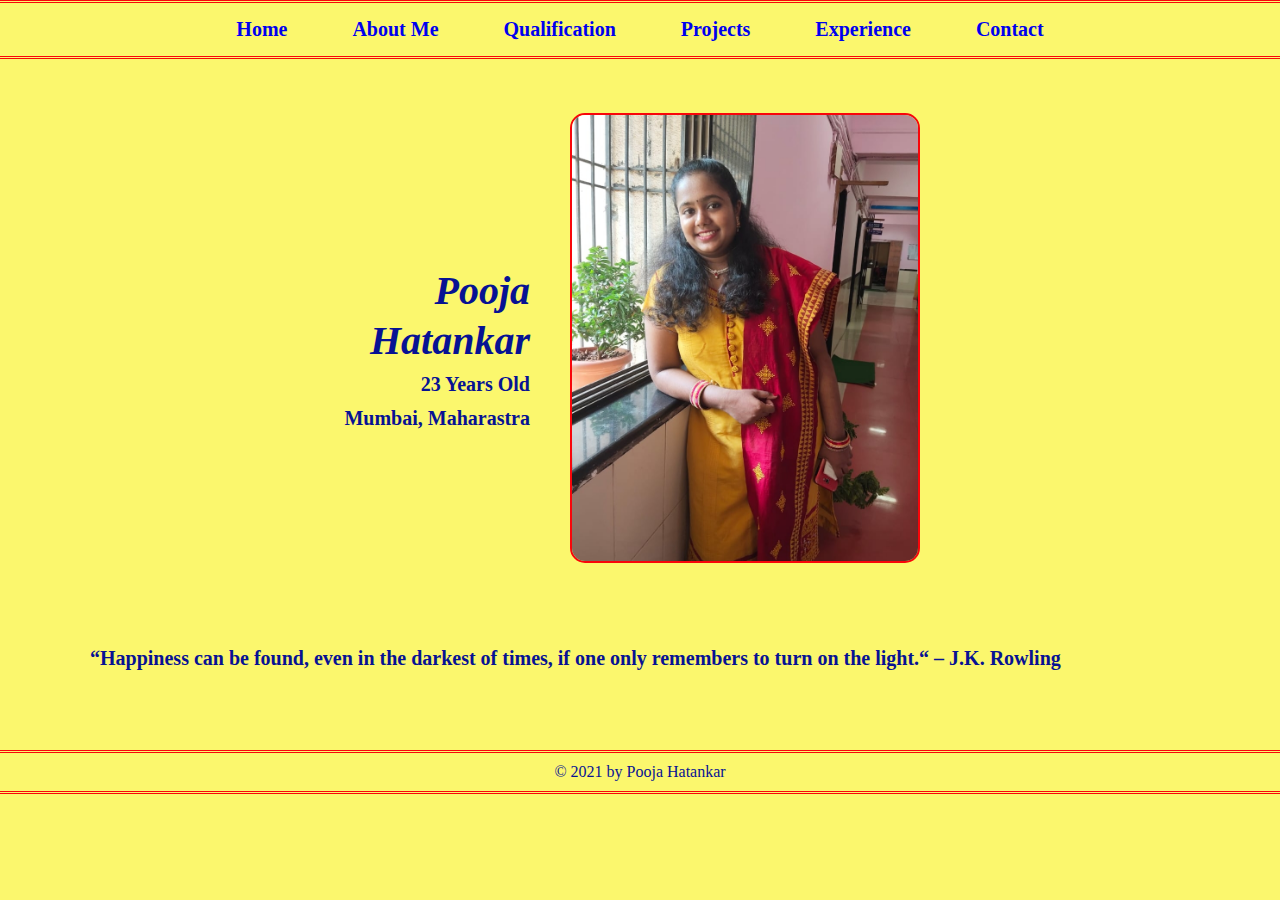
<file: index.html>
<!doctype html>
<html>
<head>
<link rel="stylesheet" href="main.css">
<meta name="viewport" content="width=device-width, initial-scale=1.0">
<title>my portfolio</title>
<style>
.footer {
   position: absolute;
   left: 0;
   top: 750px;
   width: 100%;
   font-family: Times New Roman;
   font-size: 16px;
   color: #071293;
   text-align: center;
   border-style: double none;
   border-color: #F8060A;
   padding: 10px;
}
</style>
</head>

<body>
<nav class="nav"> 
  <li><a href="index.html">Home</a></li>
  <li><a href="about.html">About Me</a></li>
  <li><a href="qualification.html">Qualification</a></li>
  <li><a href="project.html">Projects</a></li>
  <li><a href="experience.html">Experience</a></li>
  <li><a href="contact.html">Contact</a></li>
</nav>
<br><br><br>
<img class="right" src="me.jpg" width="350" height="450" alt=""/>
<h1 class="left1">Pooja</h1>
<h1 class="left2">Hatankar</h1>
<h2 class="sub1"> 23 Years Old</h2>
<h2 class="sub2"> Mumbai, Maharastra</h2>
	
<h4 class="quote">“Happiness can be found, even in the darkest of times, if one only remembers to turn on the light.“ – J.K. Rowling</h4>

<footer class="footer">&#169; 2021 by Pooja Hatankar</footer>
</body>
</html>
</file>
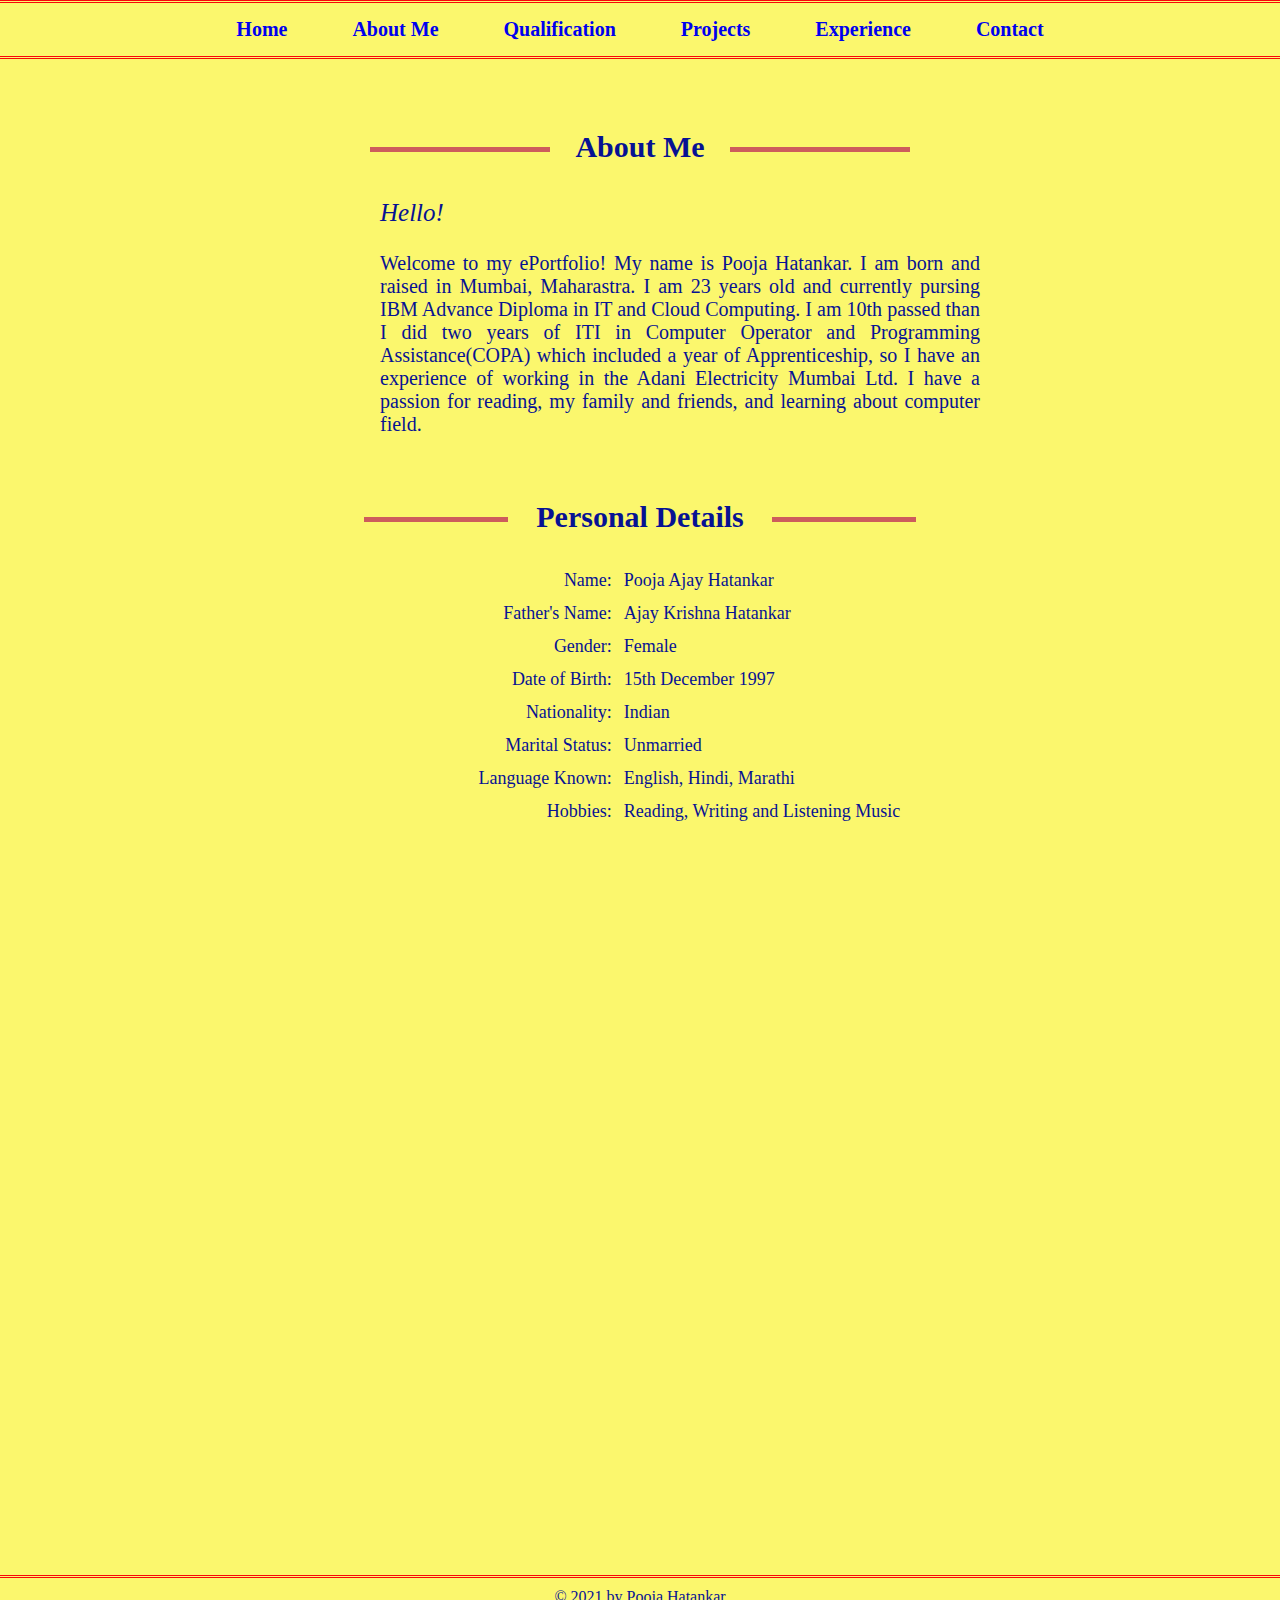
<file: about.html>
<!doctype html>
<html>
<head>
<meta name="viewport" content="width=device-width, initial-scale=1.0">
<link rel="stylesheet" href="main.css">
<meta charset="utf-8">
<title>about</title>
<style>
h5 {
   font-family: cursive;
   margin: 2% auto;
   text-align: center;
   color: #071293;
   font-size: 30px;
   max-width: 45%;
   position: relative;
      }

h5:before {
   content: "";
   display: block;
   width: 25%;
   height: 15%;
   background: #CD5C5C;
   left: 2%;
   top: 50%;
   position: absolute;
      }

h5:after {
   content: "";
   display: block;
   width: 25%;
   height: 15%;
   background: #CD5C5C;
   right: 2%;
   top: 50%;
   position: absolute;
      }	
	
.footer {
   position: absolute;
   left: 0;
   top: 175%;
   width: 100%;
   font-family: Times New Roman;
   font-size: 16px;
   color: #071293;
   text-align: center;
   border-style: double none;
   border-color: #F8060A;
   padding: 10px;
}
</style>
</head>
<body>
<nav class="nav"> 
  <li><a href="index.html">Home</a></li>
  <li><a href="about.html">About Me</a></li>
  <li><a href="qualification.html">Qualification</a></li>
  <li><a href="project.html">Projects</a></li>
  <li><a href="experience.html">Experience</a></li>
  <li><a href="contact.html">Contact</a></li>
</nav>
<br><br>

	<h3> About Me </h3> 
	<p class="hello">Hello!</p> <p style="font-size:20px">Welcome to my ePortfolio! My name is Pooja Hatankar. I am born and raised in Mumbai, Maharastra. I am 23 years old and currently pursing IBM Advance Diploma in IT and Cloud Computing. I am 10th passed than I did two years of ITI in Computer Operator and Programming Assistance(COPA) which included a year of Apprenticeship, so I have an experience of working in the Adani Electricity Mumbai Ltd. I have a passion for reading, my family and friends, and learning about computer field. 
	</p>
	
<br>
	<h5> Personal Details </h5> 
	
	<table width="60%" height="80%" border="0" align="center">
  <tbody>
    <tr>
      <td width="47%" align="right">Name:</td>
      <td width="53%">Pooja Ajay Hatankar</td>
    </tr>
    <tr>
      <td align="right">Father's Name:</td>
      <td>Ajay Krishna Hatankar</td>
    </tr>
    <tr>
      <td align="right">Gender:</td>
      <td>Female</td>
    </tr>
    <tr>
      <td align="right">Date of Birth:</td>
      <td>15th December 1997</td>
    </tr>
    <tr>
      <td align="right">Nationality:</td>
      <td>Indian</td>
    </tr>
    <tr>
      <td align="right">Marital Status:</td>
      <td>Unmarried</td>
    </tr>
    <tr>
      <td align="right">Language Known:</td>
      <td>English, Hindi, Marathi</td>
    </tr>
    <tr>
      <td align="right">Hobbies:</td>
      <td>Reading, Writing and Listening Music</td>
    </tr>
  </tbody>
</table>
	
	
<footer class="footer">&#169; 2021 by Pooja Hatankar</footer>
</body>
</html>

<body>
</body>
</html>
</file>
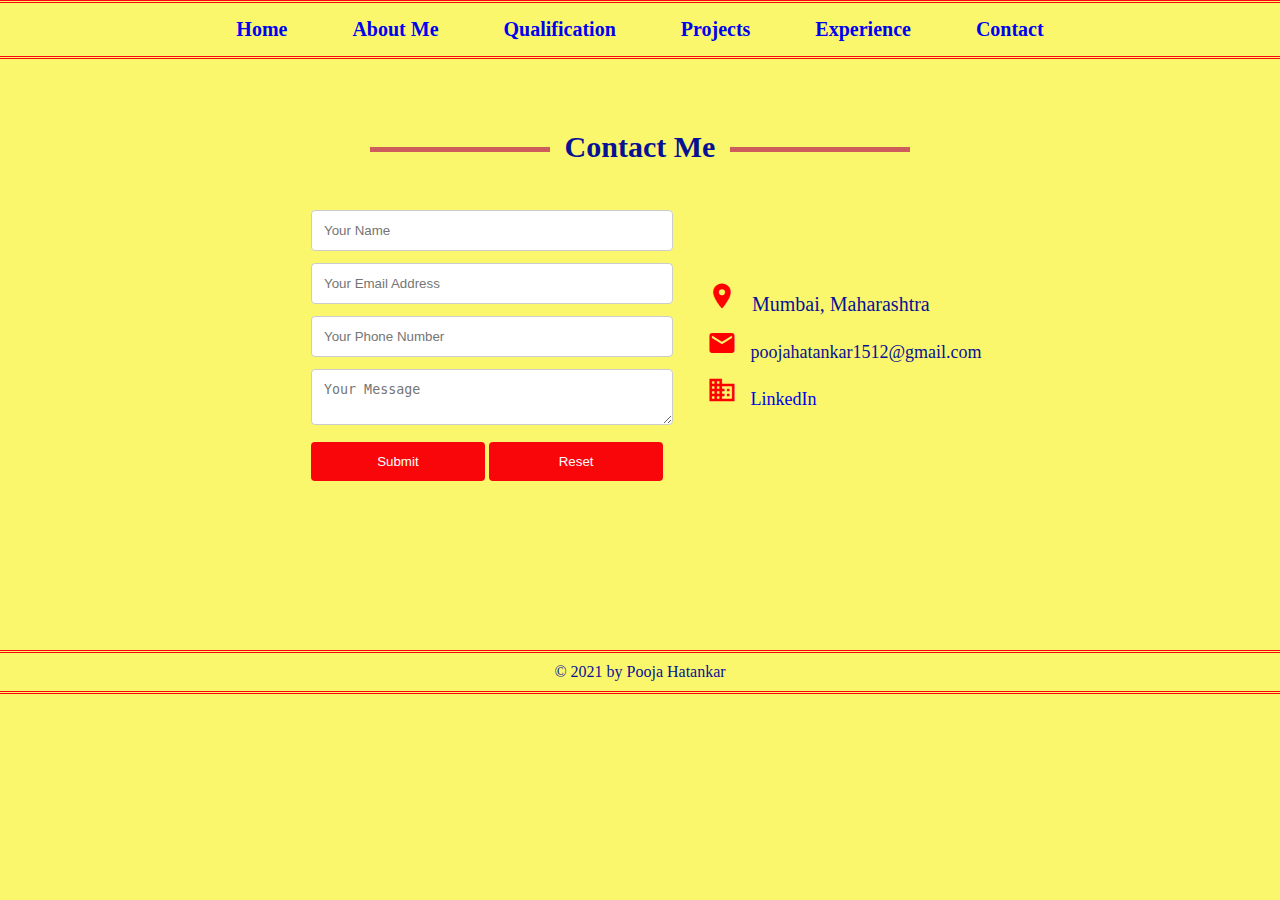
<file: contact.html>
<!doctype html>
<html>
<head>
<link rel="stylesheet" href="main.css">
<meta name="viewport" content="width=device-width, initial-scale=1.0">
<link href="https://fonts.googleapis.com/icon?family=Material+Icons" rel="stylesheet">
<style>
.footer {
   position: absolute;
   left: 0;
   top: 650px;
   width: 100%;
   font-family: Times New Roman;
   font-size: 16px;
   color: #071293;
   text-align: center;
   border-style: double none;
   border-color: #F8060A;
   padding: 10px;
}
	
.form {
	position: absolute;
	left: 300px;
	}
	
.contact {
	position: absolute;
	right: 200px;
	top:270px;
	}
</style>
</head>

<body>
<nav class="nav"> 
  <li><a href="index.html">Home</a></li>
  <li><a href="about.html">About Me</a></li>
  <li><a href="qualification.html">Qualification</a></li>
  <li><a href="project.html">Projects</a></li>
  <li><a href="experience.html">Experience</a></li>
  <li><a href="contact.html">Contact</a></li>
</nav>
<br><br>
	
	<h3> Contact Me </h3>
	
<table width="30%" border="0" class="form">
 <tbody>
	<form method="post" autocomplete="off" name="google-sheet" id="myForm">
    <tr>
      <td><input type="text" name="Name" placeholder="Your Name"></td>
    </tr>
    <tr>
      <td><input type="email" name="Email" placeholder="Your Email Address"></td>
    </tr>
    <tr>
      <td><input type="number" name="Phone" placeholder="Your Phone Number"></td>
    </tr>
    <tr>
      <td><textarea name="Message" placeholder="Your Message"></textarea></td>
    </tr>
	 <tr>
      <td><input type="submit" name="submit">
	  <input type="button" onclick="myFunction()" Value="Reset"></td>
    </tr>	
  </form>
</tbody>
</table>
	
<script>
function myFunction() {
  document.getElementById("myForm").reset();
}
</script>
	
<script>
   const scriptURL = 'https://script.google.com/macros/s/AKfycbzbKi9Pb8n1TKpfAZxRe-6fpCsp9jxEb3djhxCSTTj2LLlcOC3bpPFRs36BBtIDaiopAA/exec'
            const form = document.forms['google-sheet']
          
   form.addEventListener('submit', e => {
   e.preventDefault()
   fetch(scriptURL, { method: 'POST', body: new FormData(form)})
   .then(response => alert("Thanks for Contacting us..! We Will Contact You Soon..."))
   .catch(error => console.error('Error!', error.message))
       })
</script>
	
	<table width="30%" border="0" class="contact">
  <tbody>
    <tr>
      <td style="font-size:20px"><i class="material-icons" style="font-size:30px;color:red">place</i>&nbsp;&nbsp;&nbsp;Mumbai, Maharashtra </td>
    </tr>
    <tr>
      <td><i class="material-icons" style="font-size:30px;color:red">email</i>&nbsp;&nbsp;&nbsp;poojahatankar1512@gmail.com</td>
    </tr>
    <tr>
      <td><i class="material-icons" style="font-size:30px;color:red">business</i>&nbsp;&nbsp;&nbsp;<a href="https://www.linkedin.com/in/pooja-hatankar-825a58211/" style="text-decoration: none;">LinkedIn</a></td>
    </tr>
  </tbody>
</table>


<footer class="footer">&#169; 2021 by Pooja Hatankar</footer>
</body>
</html>
</file>
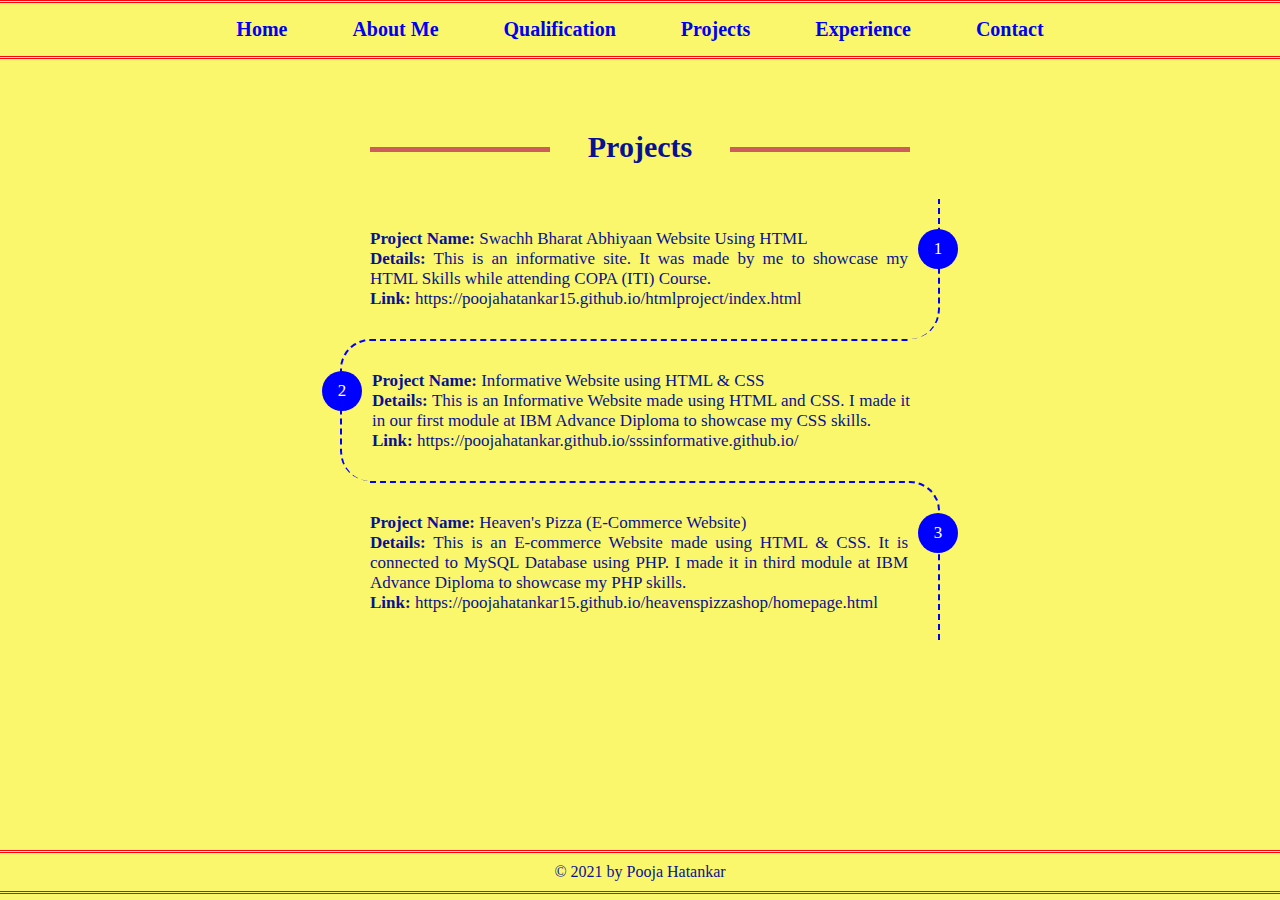
<file: project.html>
<!doctype html>
<html>
<head>
<link rel="stylesheet" href="main.css">
<meta name="viewport" content="width=device-width, initial-scale=1.0">

<title>my portfolio</title>
<style>
.footer {
   position: absolute;
   left: 0;
   top: 850px;
   width: 100%;
   font-family: Times New Roman;
   font-size: 16px;
   color: #071293;
   text-align: center;
   border-style: double none;
   border-color: #F8060A;
   padding: 10px;
}
	
div {
  width: 600px;
  margin: auto;
}

p {
  border-top: 2px dashed;
  border-color: blue !important;
  margin:0; padding: 30px;
  counter-increment: section;
  position: relative;
}



p:nth-child(even):before {
  content: counter(section);
  right: 100%; 
  margin-right: -20px;
  position: absolute;
  border-radius: 50%;
  padding: 10px;
  height: 20px;
  width: 20px;
  background-color: blue;
  text-align:center;
  color: white;
}

p:nth-child(odd):before {
  content: counter(section);
  left: 100%; 
  margin-left: -20px;
  position: absolute;
  border-radius: 50%;
  padding: 10px;
  height: 20px;
  width: 20px;
  background-color: blue;
  text-align:center;
  color: white;
}



p:nth-child(even) {
  border-left: 2px dashed;
  border-top-left-radius: 30px;
  border-bottom-left-radius: 30px;
  margin-right: 30px; 
  padding-right: 0;
}

p:nth-child(odd) {
  border-right: 2px dashed;
  border-top-right-radius: 30px;
  border-bottom-right-radius: 30px;
  margin-left: 30px; 
  padding-left: 0;
}

p:first-child {
  border-top: 0;
  border-top-right-radius:0;
  border-top-left-radius:0;
}

p:last-child {
  border-bottom-right-radius:0;
  border-bottom-left-radius:0;
}
	
</style>
</head>

<body>
<nav class="nav"> 
  <li><a href="index.html">Home</a></li>
  <li><a href="about.html">About Me</a></li>
  <li><a href="qualification.html">Qualification</a></li>
  <li><a href="project.html">Projects</a></li>
  <li><a href="experience.html">Experience</a></li>
  <li><a href="contact.html">Contact</a></li>
</nav>
<br><br>

	<h3>Projects</h3>
	
<div>
  <p style="font-size: 17px"><b>Project Name:</b> Swachh Bharat Abhiyaan Website Using HTML <br>
	  <b>Details:</b> This is an informative site. It was made by me to showcase my HTML Skills while attending COPA (ITI) Course.<br>
	  <b>Link:</b> https://poojahatankar15.github.io/htmlproject/index.html 
  </p>
	
<p style="font-size: 17px"><b>Project Name:</b> Informative Website using HTML & CSS <br>
	<b>Details:</b> This is an Informative Website made using HTML and CSS. I made it in our first module at IBM Advance Diploma to showcase my CSS skills.<br>
	<b>Link:</b> https://poojahatankar.github.io/sssinformative.github.io/ </p>
	
<p style="font-size: 17px"><b>Project Name:</b> Heaven's Pizza (E-Commerce Website) <br>
	<b>Details:</b> This is an E-commerce Website made using HTML & CSS. It is connected to MySQL Database using PHP. I made it in third module at IBM Advance Diploma to showcase my PHP skills.<br>
	<b>Link:</b> https://poojahatankar15.github.io/heavenspizzashop/homepage.html </p>

</div>
	
<footer class="footer">&#169; 2021 by Pooja Hatankar</footer>
	
<body>
</body>
</html>
</file>
<file: main.css>
@charset "utf-8";
body {
	background-color: #FBF76D;
	margin: 0;
	font-family: cursive;
}

.nav {
    font-size: 20px;
    font-weight: bold;
    text-transform: capitalize;
    color: #071293;
    text-align: center;
    border-top: medium double #F8060A;
	border-bottom: medium double #F8060A;
	padding: 5px;
	list-style:none;
    margin:0px;
	
}

.nav li{
    display:inline;
	padding-left:20px;
    padding-right:20px;
}

.nav a{
    display:inline-block;
    padding:10px;
	text-decoration: none;

}

a:hover {
  background-color: darksalmon;
}

img {
	border: 2px solid #F8060A;
	border-radius: 15px;
}

.right {
  position: absolute;
  right: 360px;
}

.left1 {
  position: absolute;
  right: 750px;
  top:240px;
  font-size: 40px;
  font-style: oblique;
  color: #071293;
}

.left2 {
  position: absolute;
  right: 750px;
  top:290px;
  font-size: 40px;
  font-style: oblique;
  color: #071293;
}

.sub1 {
  position: absolute;
  right: 750px;
  top:356px;
  font-size: 20px;
  color: #071293;
}

.sub2 {
  position: absolute;
  right: 750px;
  top:390px;
  font-size: 20px;
  color: #071293;
}

.quote {
  position: absolute;
  left:90px;
  top:620px;
  font-size: 20px;
  color: #071293;
}

p {
   font-family: cursive;
   font-size: 16px;
   color: #071293;
   text-align: justify;
   max-width: 600px;
   margin-left: 380px;
}

h3 {
   font-family: cursive;
   margin: 35px auto;
   text-align: center;
   color: #071293;
   font-size: 30px;
   max-width: 600px;
   position: relative;
      }

h3:before {
   content: "";
   display: block;
   width: 180px;
   height: 5px;
   background: #CD5C5C;
   left: 30px;
   top: 50%;
   position: absolute;
      }

h3:after {
   content: "";
   display: block;
   width: 180px;
   height: 5px;
   background: #CD5C5C;
   right: 30px;
   top: 50%;
   position: absolute;
      }

.hello {
	font-size: 25px;
	font-style: oblique;
}

table {
	color: #071293;
	border-spacing: 10px;
	font-size: 18px;
}

* {
  box-sizing: border-box;
}

input[type=text], textarea {
  width: 100%;
  padding: 12px;
  border: 1px solid #ccc;
  border-radius: 4px;
  resize: vertical;
}

input[type=email], [type=number] {
  width: 100%;
  padding: 12px;
  border: 1px solid #ccc;
  border-radius: 4px;
  resize: vertical;
}

input[type=submit], [type=button] {
  background-color: #F8060A;
  color: white;
  padding: 12px 20px;
  border: none;
  border-radius: 4px;
  cursor: pointer;
  width: 48%;
}
</file>
